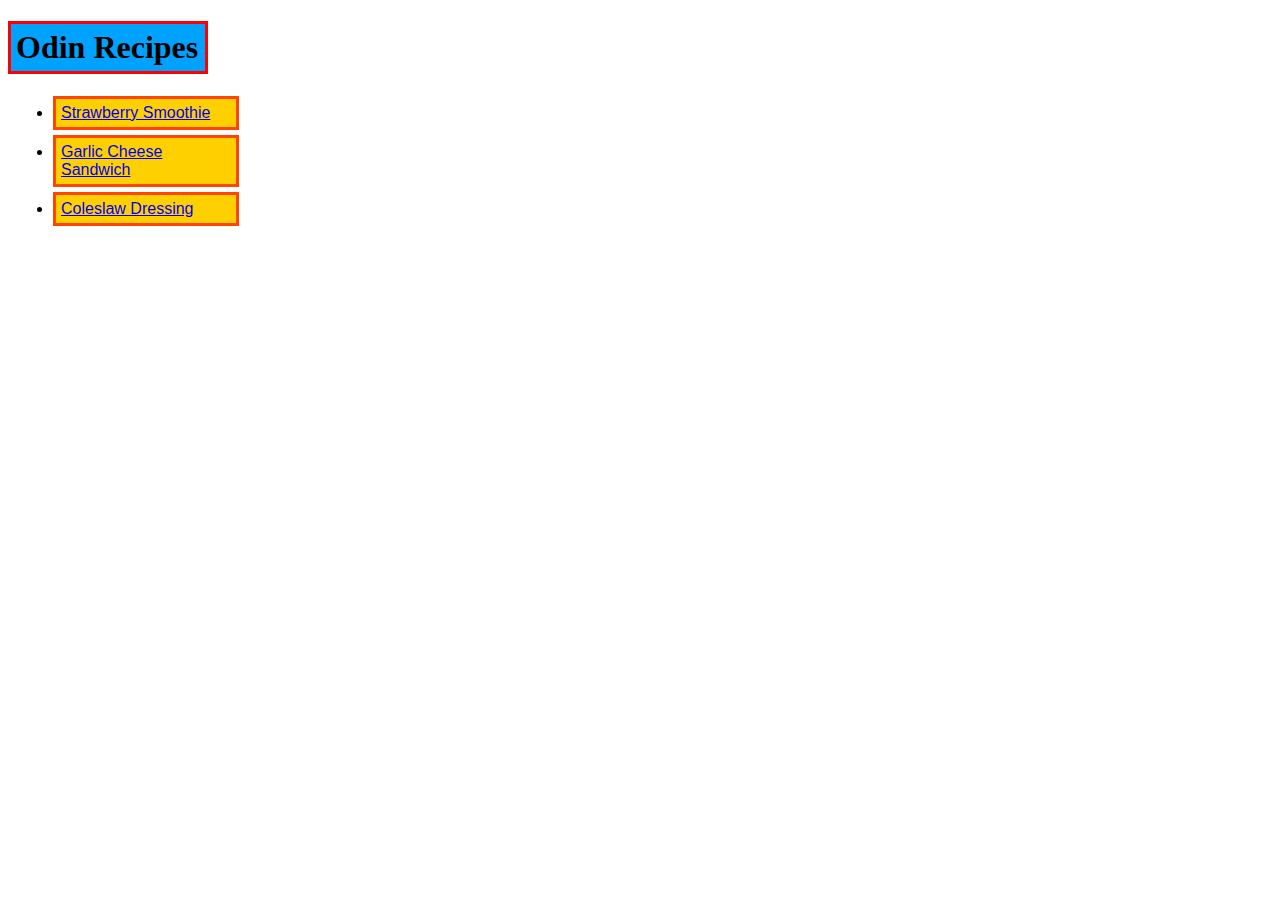
<file: index.html>
<!DOCTYPE html>
<html>
    <head>
        <meta charset="utf-8">
        <title>Recipe</title>
        <link rel="stylesheet" href="style.css">
    </head>

    <body>
        <h1>Odin Recipes</h1>
        <ul>
            <!-- Strawberry Smoothie -->
            <li><a href="./recipes/strawberry-smoothie.html" target="_blank" rel="noopener noreferrer">Strawberry Smoothie</a></li>

            <!-- Cheese Garlic Sandwich -->
            <li><a href="./recipes/cheese-garlic.html" target="_blank" rel="noopener noreferrer">Garlic Cheese Sandwich</a></li>

            <!-- Coleslaw Dressing -->
            <li><a href="./recipes/coleslaw-dressing.html" target="_blank" rel="noopener noreferrer">Coleslaw Dressing</a></li>
        </ul>
    </body>
</html>
</file>
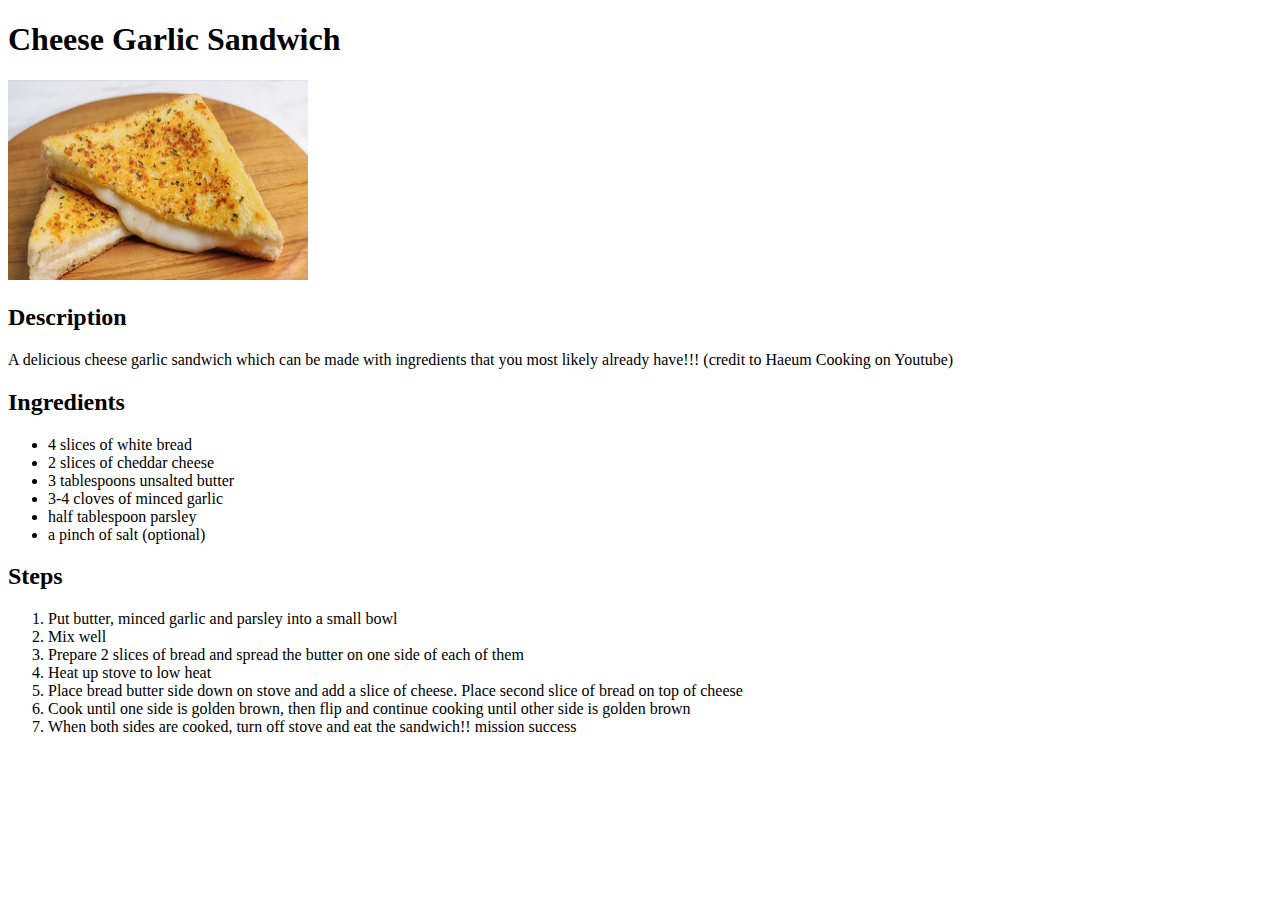
<file: recipes/cheese-garlic.html>
<!DOCTYPE html>
<html>
    <head>
        <meta charset="utf-8">
        <title>Cheese Garlic Sandwich</title>
    </head>

    <body>
        <h1>Cheese Garlic Sandwich</h1>
        
        <img src="cheese-garlic.jpg" alt="A yummy cheese garlic sandwich" width="300" height="200">

        <h2>Description</h2>
        <p>A delicious cheese garlic sandwich which can be made with ingredients that you most likely already have!!! (credit to Haeum Cooking on Youtube)</p>

        <h2>Ingredients</h2>
        <ul>
            <li>4 slices of white bread</li>
            <li>2 slices of cheddar cheese </li>
            <li>3 tablespoons unsalted butter</li>
            <li>3-4 cloves of minced garlic</li>
            <li>half tablespoon parsley</li>
            <li>a pinch of salt &#40;optional&#41;</li>
        </ul>

        <h2>Steps</h2>
        <ol>
            <li>Put butter, minced garlic and parsley into a small bowl</li>
            <li>Mix well</li>
            <li>Prepare 2 slices of bread and spread the butter on one side of each of them</li>
            <li>Heat up stove to low heat</li>
            <li>Place bread butter side down on stove and add a slice of cheese. Place second slice of bread on top of cheese</li>
            <li>Cook until one side is golden brown, then flip and continue cooking until other side is golden brown</li>
            <li>When both sides are cooked, turn off stove and eat the sandwich!! mission success</li>
        </ol>
    </body>
</html>
</file>
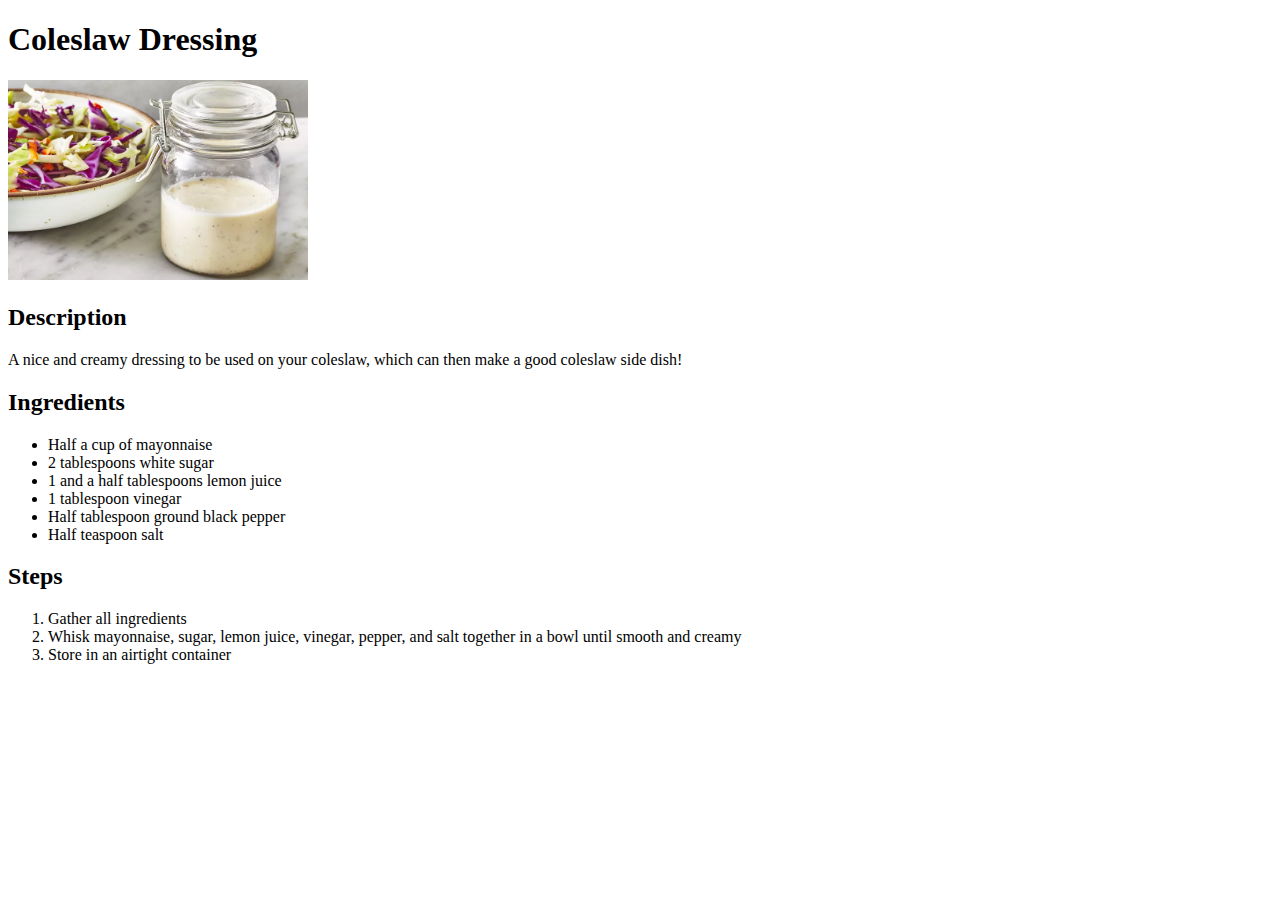
<file: recipes/coleslaw-dressing.html>
<!DOCTYPE html>
<html>
    <head>
        <meta charset="utf-8">
        <title>Coleslaw Dressing</title>
    </head>

    <body>
        <h1>Coleslaw Dressing</h1>

        <img src="coleslaw-dressing.jpg" alt="Jar of coleslaw dressing in a jar with a bowl of coleslaw beside it" width="300" height="200">

        <h2>Description</h2>
        <p>A nice and creamy dressing to be used on your coleslaw, which can then make a good coleslaw side dish!</p>

        <h2>Ingredients</h2>
        <ul>
            <li>Half a cup of mayonnaise</li>
            <li>2 tablespoons white sugar</li>
            <li>1 and a half tablespoons lemon juice</li>
            <li>1 tablespoon vinegar</li>
            <li>Half tablespoon ground black pepper</li>
            <li>Half teaspoon salt</li>
        </ul>

        <h2>Steps</h2>
        <ol>
            <li>Gather all ingredients</li>
            <li>Whisk mayonnaise, sugar, lemon juice, vinegar, pepper, and salt together in a bowl until smooth and creamy</li>
            <li>Store in an airtight container</li>
        </ol>
    </body>
</html>
</file>
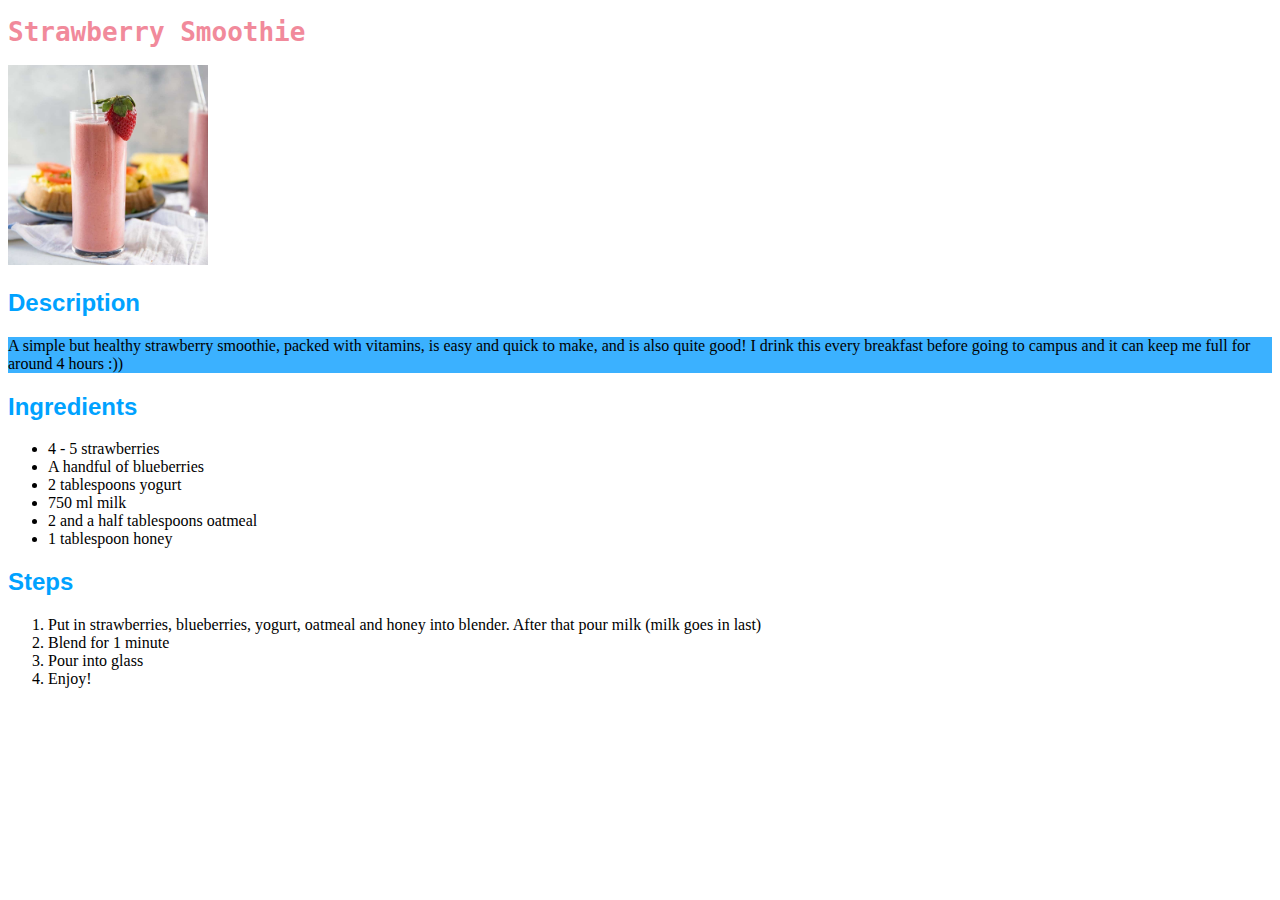
<file: recipes/strawberry-smoothie.html>
<!DOCTYPE html>
<html>
    <head>
        <meta charset="utf-8">
        <link rel="stylesheet" href="./css/style.css">
        <title></title>
    </head>

    <body>
        <h1>Strawberry Smoothie</h1>

        <img src="strawberry-smoothie.jpg" alt = "Picture of a strawberry smoothie" width="200" height="200">

        <h2>Description</h2>
        <p>A simple but healthy strawberry smoothie, packed with vitamins, is easy and quick to make, and is also quite good! I drink this every breakfast before going to campus and it can keep me full for around 4 hours :&#41;&#41;</p>

        <h2>Ingredients</h2>
        <ul>
            <li>4 - 5 strawberries</li>
            <li>A handful of blueberries</li>
            <li>2 tablespoons yogurt</li>
            <li>750 ml milk</li>
            <li>2 and a half tablespoons oatmeal</li>
            <li>1 tablespoon honey</li>
        </ul>

        <h2>Steps</h2>
        <ol>
            <li>Put in strawberries, blueberries, yogurt, oatmeal and honey into blender. After that pour milk &#40;milk goes in last&#41;</li>
            <li>Blend for 1 minute</li>
            <li>Pour into glass</li>
            <li>Enjoy!</li>
        </ol>
    </body>
</html>
</file>
<file: style.css>
h1{
    box-sizing: border-box;
    background-color: rgb(0, 162, 255);
    width: 200px;
    border: 3px solid red;
    padding:5px;
}

li{
    background-color: rgb(255, 208, 0);
    width: 170px;
    margin: 5px;
    padding: 5px;
    border: 3px solid orangered ;
    font-family: sans-serif;
}
</file>
<file: recipes/css/style.css>
p{
    background-color: rgb(59, 177, 255);
}

h1{
    color:rgb(241, 138, 155);
    font-family: monospace;
}

h2{
    color:rgb(0, 162, 255);
    font-family: sans-serif;
}
</file>
